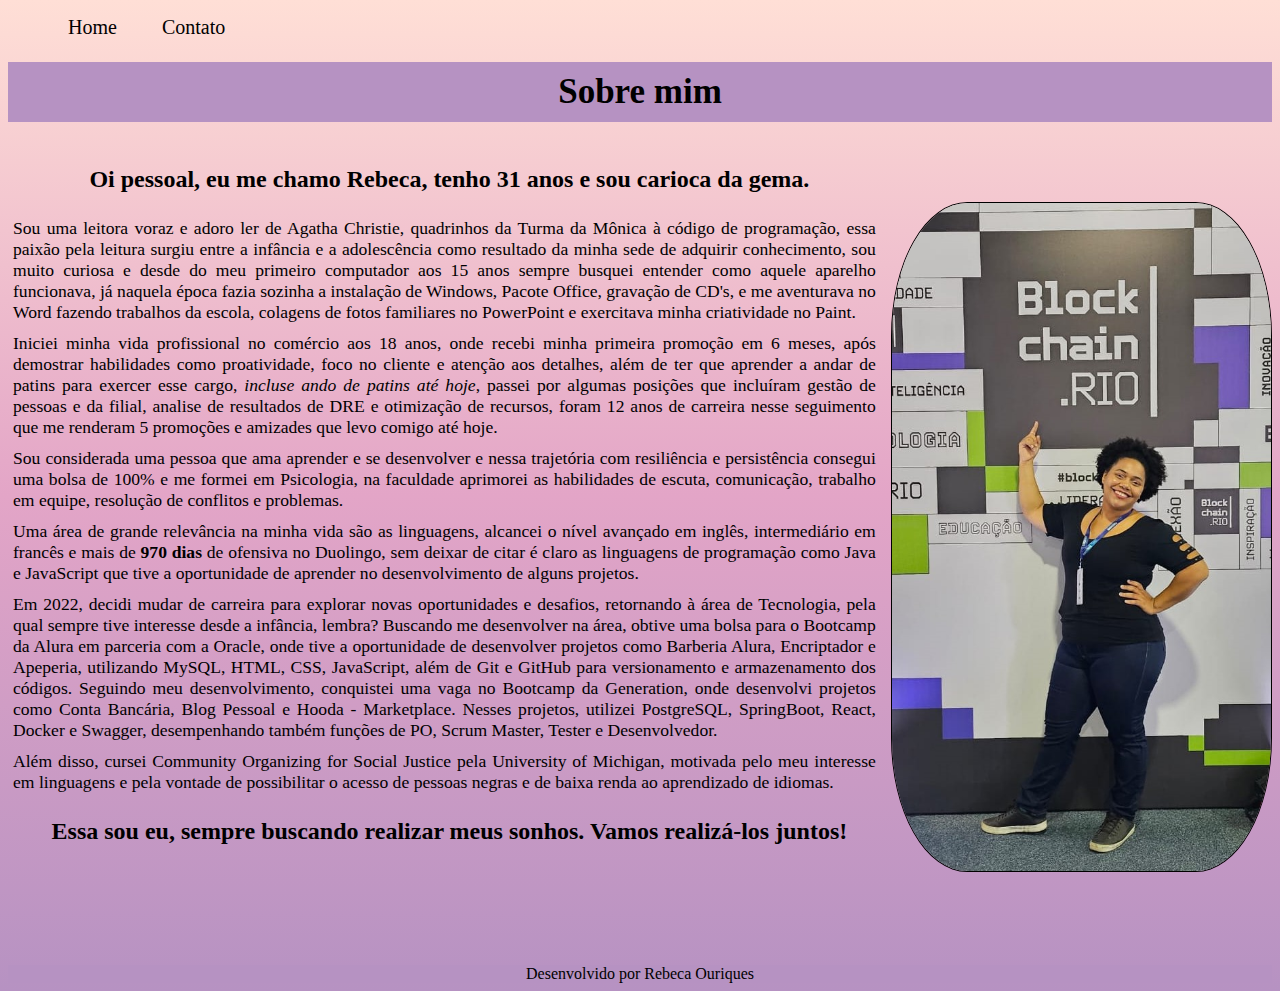
<file: index.html>
<!DOCTYPE html>
<html lang="pt-br">
<head>
    <meta charset="UTF-8">
    <meta name="viewport" content="width=device-width, initial-scale=1.0">
    <title>Meu Perfil</title>

    <link rel="stylesheet" href="assets/css/style.css"
</head>
<body>
    <div>
        <ul id="menu">
            <li>
                <a href="index.html">Home</a>
            </li>
            <li>
                <a href="contato.html">Contato</a>
            </li>
        </ul>
    </div> 
    <h1 class="center">Sobre mim</h1>
    <main class="principal">  
    <section class="principal-container">
        <h2 class="principal-titulo">Oi pessoal, eu me chamo Rebeca, tenho 31 anos e sou carioca da gema.</h2>                       
                    <p class="principal-texto1">      Sou uma leitora voraz e adoro ler de Agatha Christie, quadrinhos da Turma da Mônica à código de programação, essa paixão pela leitura surgiu entre a infância e a adolescência como resultado da minha sede de adquirir conhecimento, sou muito curiosa e desde do meu primeiro computador aos 15 anos sempre busquei entender como aquele aparelho funcionava, já naquela época fazia sozinha a instalação de Windows, Pacote Office, gravação de CD's, e me aventurava no Word fazendo trabalhos da escola, colagens de fotos familiares no PowerPoint e exercitava minha criatividade no Paint.
            <p class="principal-texto1">Iniciei minha vida profissional no comércio aos 18 anos, onde recebi minha primeira promoção em 6 meses, após demostrar habilidades como proatividade, foco no cliente e atenção aos detalhes, além de ter que aprender a andar de patins para exercer esse cargo, <span class="principal-destaque1">incluse ando de patins até hoje</span>, passei por algumas posições que incluíram gestão de pessoas e da filial, analise de resultados de DRE e otimização de recursos, foram 12 anos de carreira nesse seguimento que me renderam 5 promoções e amizades que levo comigo até hoje.
                        <p class="principal-texto1">Sou considerada uma pessoa que ama aprender e se desenvolver e nessa trajetória com resiliência e persistência consegui uma bolsa de 100% e me formei em Psicologia, na faculdade aprimorei as habilidades de escuta, comunicação, trabalho em equipe, resolução de conflitos e problemas.</p>
            <p class="principal-texto1"> 
                Uma área de grande relevância na minha vida são as linguagens, alcancei o nível avançado em inglês, intermediário em francês e mais de <span class="principal-destaque2">970 dias</span> de ofensiva no Duolingo, sem deixar de citar é claro as linguagens de programação como Java e JavaScript que tive a oportunidade de aprender no desenvolvimento de alguns projetos.</p>
        <p class="principal-texto1">
            Em 2022, decidi mudar de carreira para explorar novas oportunidades e desafios, retornando à área de Tecnologia, pela qual sempre tive interesse desde a infância, lembra? Buscando me desenvolver na área, obtive uma bolsa para o Bootcamp da Alura em parceria com a Oracle, onde tive a oportunidade de desenvolver projetos como Barberia Alura, Encriptador e Apeperia, utilizando MySQL, HTML, CSS, JavaScript, além de Git e GitHub para versionamento e armazenamento dos códigos.
Seguindo meu desenvolvimento, conquistei uma vaga no Bootcamp da Generation, onde desenvolvi projetos como Conta Bancária, Blog Pessoal e Hooda - Marketplace. Nesses projetos, utilizei PostgreSQL, SpringBoot, React, Docker e Swagger, desempenhando também funções de PO, Scrum Master, Tester e Desenvolvedor.</p>
                <p class="principal-texto1">
                    Além disso, cursei Community Organizing for Social Justice pela University of Michigan, motivada pelo meu interesse em linguagens e pela vontade de possibilitar o acesso de pessoas negras e de baixa renda ao aprendizado de idiomas.
                    <h2 class="principal-final"> Essa sou eu, sempre buscando realizar meus sonhos. Vamos realizá-los juntos!</h2>
                </p>
                </p>
                
    </section>
    <img  class="imagem-rebeca" src="assets/images/Rebeca.jpg" alt="mulher parda, com 1,65 de altura, cabelas crepos curtos, 
         está posicionada em frente a um painel da feira Blockchain.Rio">
</main>

<br><br>
<footer>Desenvolvido por Rebeca Ouriques</footer>

<script src="assets/javascript/scripts.js"></script>
</body>
</html>
</file>
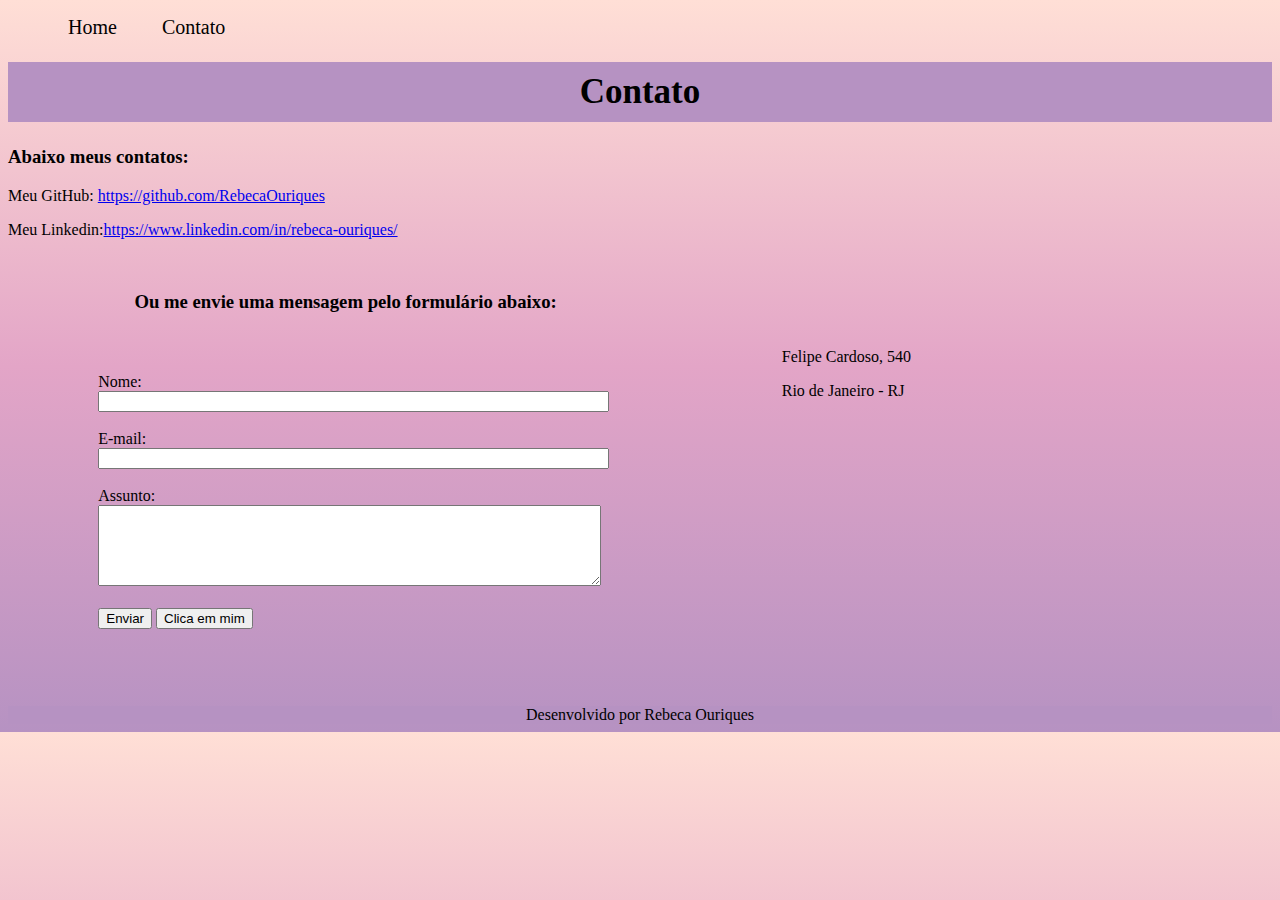
<file: contato.html>
<!DOCTYPE html>
<html lang="pt-br">
<head>
    <meta charset="UTF-8">
    <meta name="viewport" content="width=device-width, initial-scale=1.0">
    <title>Contato</title>

    <link rel="stylesheet" href="assets/css/style.css"
</head>
<body>
    <ul id="menu">
        <li>
            <a href="index.html">Home</a>
        </li>
        <li>
            <a href="contato.html">Contato</a>
        </li>
    </ul>
    <h1 class="center">Contato</h1>
        <main>
        <h3>Abaixo meus contatos:</h3>
        <p>Meu GitHub: <a href="https://github.com/RebecaOuriques">https://github.com/RebecaOuriques</a></p>
        <p>Meu Linkedin:<a href="https://www.linkedin.com/in/rebeca-ouriques/">https://www.linkedin.com/in/rebeca-ouriques/</a></p>
        <br>
        <h3 class="contato">Ou me envie uma mensagem pelo formulário abaixo:</h3>
        <div class="container">
            <div class="container-forms">
            <form>
            <label for="nome">Nome:</label><br>
            <input type="text" id="nome" onkeyup="validaNome()">
            <div id="txtNome"></div>
            <br>
            <label for="email">E-mail: </label><br>
            <input type="email" id="email" onkeyup="validaEmail()">
            <div id="txtEmail"></div>
            <br>
            <label for="assunto">Assunto:</label><br>
            <textarea name"assunto" id="assunto" cols="60" rows="5" onkeyup="validaAssunto()"></textarea>
            <div id="txtAssunto"></div><br>

            <button onclick="enviar()" type="submit">Enviar</button>
            <button onclick="hello()">Clica em mim</button>
        </form>
    </div>

    <div class="container-maps">
        <p>Felipe Cardoso, 540</p>
        <p>Rio de Janeiro - RJ</p>

        <iframe src="https://www.google.com/maps/embed?pb=!1m18!1m12!1m3!1d4124.831748133178!2d-43.68432311920456!3d-22.920540231319624!2m3!1f0!2f0!3f0!3m2!1i1024!2i768!4f13.1!3m3!1m2!1s0x9bfa597c4c2151%3A0xbaebd06b7e1f895c!2sSanta%20Cruz%20Shopping!5e0!3m2!1spt-BR!2sbr!4v1722536282778!5m2!1spt-BR!2sbr" width="400" height="250" style="border:0;" allowfullscreen="" loading="lazy" referrerpolicy="no-referrer-when-downgrade" onmousemove="mapaZoom()" onmouseout="mapaNormal()" id="mapa"></iframe>
    </div>

</div>
    </main>


    <br><br>
    <footer>Desenvolvido por Rebeca Ouriques</footer>
    
    <script src="assets/javascript/scripts.js"></script>
</body>
</html>
</file>
<file: assets/css/style.css>
/*Estilização index*/

#menu li {
    display: inline;
    padding: 20px;
    font-size: 20px;
}

#menu li a {
    text-decoration: none;
    color: black;

}
#menu li a:hover {
    color: purple;
    font-size: 21px;

}

body {
    background-image: linear-gradient(to bottom, #FFDFD6,#E3A5C7,#B692C2 );
}

footer {
    background-color: #B692C2;
    text-align: center;
}

.center {
    font-family:Georgia, 'Times New Roman', Times, serif;
    padding: 10px;
    font-size: 35px;
    background-color: #B692C2;
    text-align: center;
}
.principal{
    display: flex;
    justify-content: space-around;
    align-items: center;

}

.principal-container {
    width: 100%;
    display: flex;
    justify-content: space-around;
    flex-flow: column nowrap;
    align-items: center;


}

.principal-texto1 {
    height: 100%; 
    font-size: 1.1rem;
    font-family: Cambria, Cochin, Georgia, Times, 'Times New Roman', serif;
    padding-right: 10px;
    margin: 5px;
    text-align: justify;
    word-wrap: break-word;
    white-space:initial;

}

.linha {
 
    white-space: pre-line;
}


.principal-destaque1 {
font-style: italic
}

.principal-destaque2 {
    font-weight: bold;
}

.imagem-rebeca{
    display: flex;
    width: 30%;
    justify-content: center;
    align-items: center;
    border-radius: 20%;
    border: solid 1px black 
}

.footer{
    text-align: center;
}
/*Estilização contato*/

.container {
    display: flex;
    flex-flow: row;
    align-items: center ;
    justify-content: space-around;
}

.contato {
    padding-left: 10%;
}
</file>
